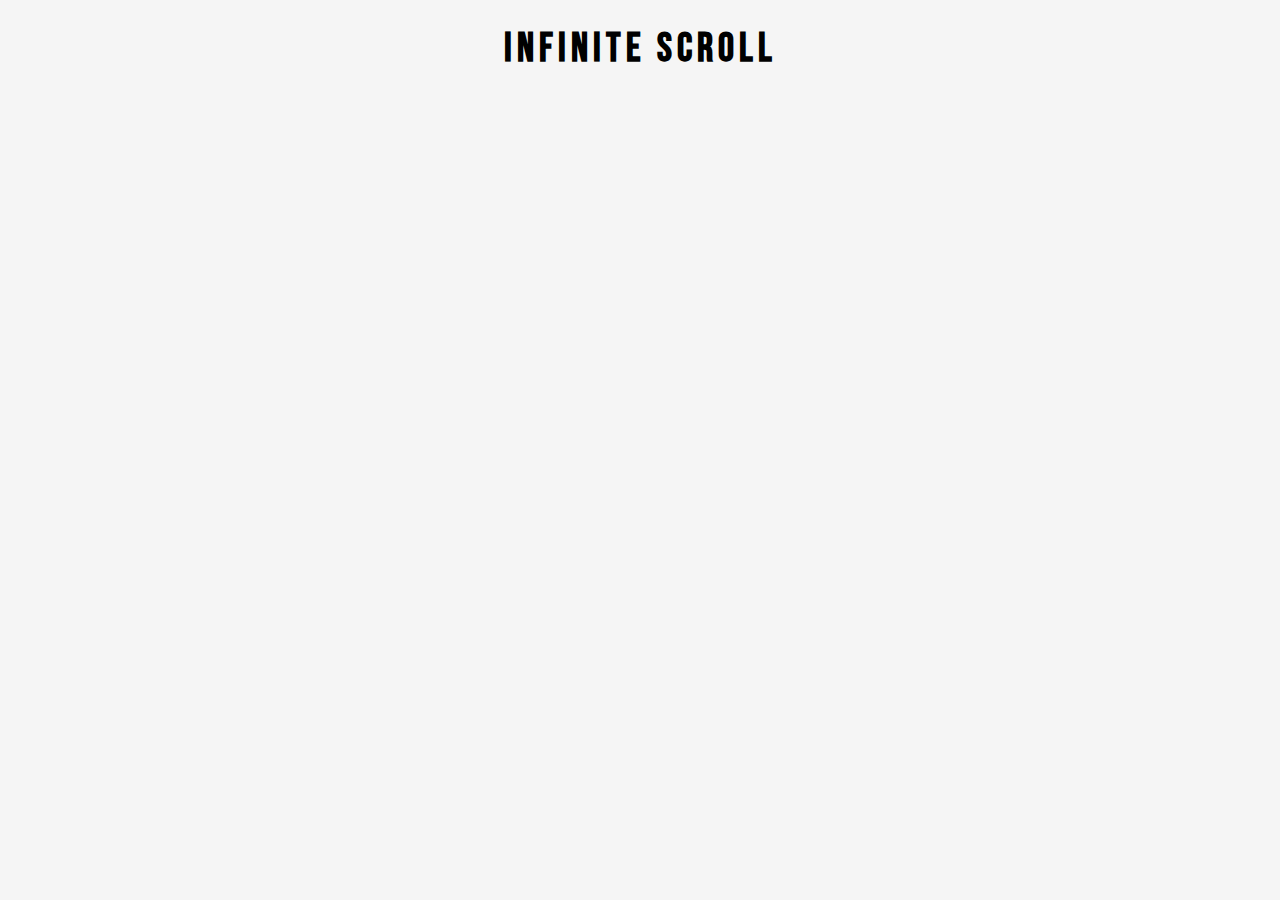
<file: infinite/index.html>
<!DOCTYPE html>
<html lang="en">
<head>
    <meta charset="UTF-8">
    <meta name="viewport" content="width=device-width, initial-scale=1.0">
    <title>Infinite Scroll</title>
    <link rel="icon" type="image/png" href="https://s2.googleusercontent.com/s2/favicons?domain=www.jacinto.design">
    <link rel="stylesheet" href="style.css">
</head>
<body>
    <!-- Title -->
    <h1>INFINITE SCROLL</h1>
    <!-- Loader -->
    <div class="loader" id="loader" hidden>
        <img src="loader.svg" alt="Loading">
    </div>
    <!-- Image Container -->
    <div class="image-container" id="image-container"></div>
    <!-- Script -->
    <script src="script.js"></script>
</body>
</html>
</file>
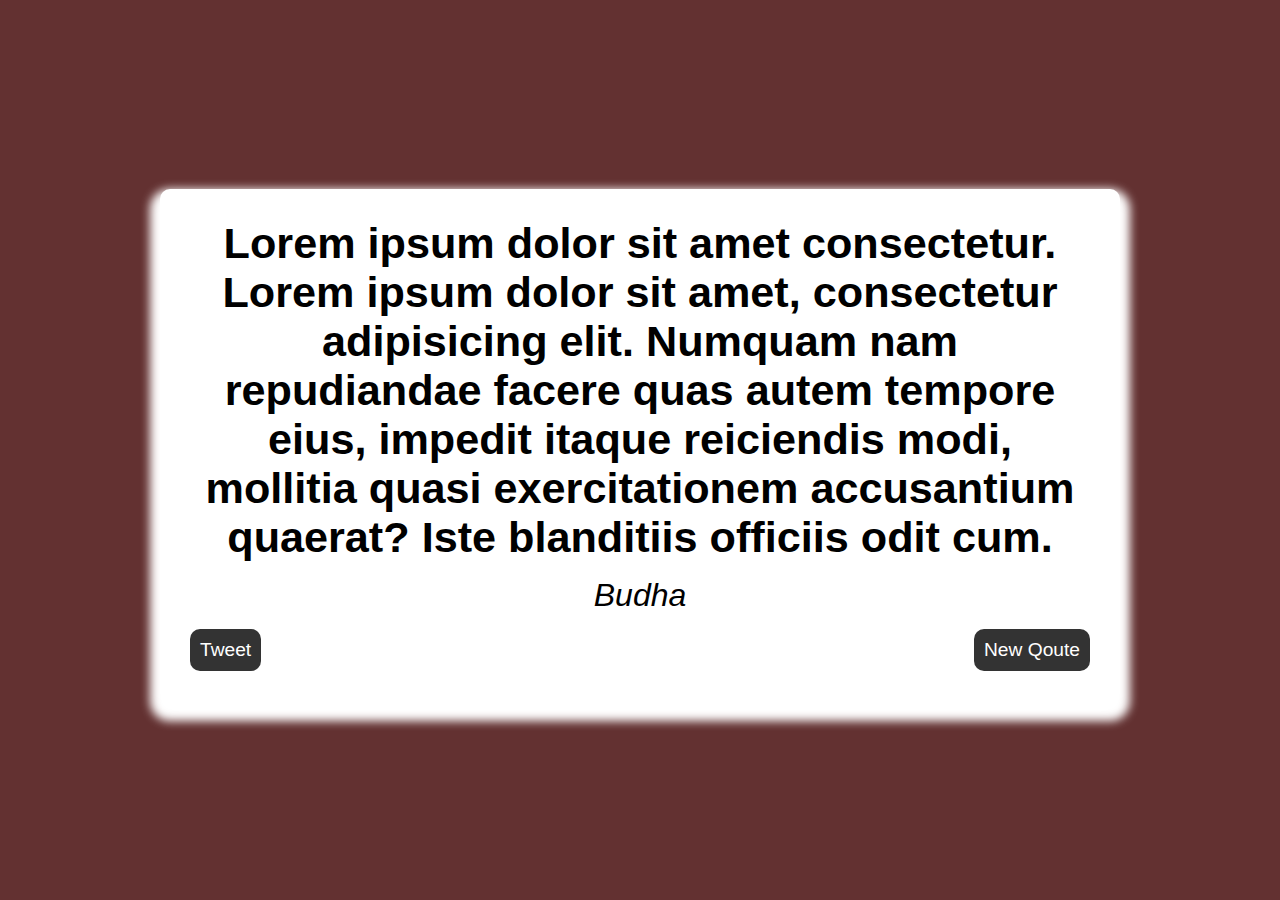
<file: qouteGenerator/index.html>
<!DOCTYPE html>
<html lang="en">
<head>
    <meta charset="UTF-8">
    <meta name="viewport" content="width=device-width, initial-scale=1.0">
    <title>Qoute Generator</title>
    <link rel="stylesheet" href="styles.css">
</head>
<body>
    <div class="qoute-container" id="qoute-container">
        <div class="qoute-text" id="qoute-text" >
            <span class="qoute" id="qoute">Lorem ipsum dolor sit amet consectetur. Lorem ipsum dolor sit amet, consectetur adipisicing elit. Numquam nam repudiandae facere quas autem tempore eius, impedit itaque reiciendis modi, mollitia quasi exercitationem accusantium quaerat? Iste blanditiis officiis odit cum.</span>
        </div>
        <div class="qoute-author" id="qoute-author">
            <span class="author" id="author">Budha</span>

        </div>
        <div class="button-container">
            <button class="twitter-btn" id="twitter-btn" title="tweet">Tweet</button>
            <button class="new-qoute" id="new-qoute" title="new qote" onclick="getApi()">New Qoute</button>
        </div>
    </div>
    
    <script src="script.js"></script>
</body>
</html>
</file>
<file: infinite/style.css>
@import url('https://fonts.googleapis.com/css2?family=Bebas+Neue&display=swap');

/* jFgS8tteGD425f4oZfygQVaVnD6gt6GucN2yyz3xFek */

html {
  box-sizing: border-box;
}

body {
  margin: 0;
  font-family: Bebas Neue, sans-serif;
  background: whitesmoke;
}

h1 {
  text-align: center;
  margin-top: 25px;
  margin-bottom: 15px;
  font-size: 40px;
  letter-spacing: 5px;
}

/* Loader */
.loader {
  position: fixed;
  top: 0;
  bottom: 0;
  left: 0;
  right: 0;
  background: rgba(255, 255, 255, 0.8);
}

.loader img {
  position: fixed;
  top: 50%;
  left: 50%;
  transform: translate(-50%, -50%);
}

/* Image Container */
.image-container {
  margin: 10px 30%;
}

.image-container img {
  width: 100%;
  margin-top: 5px;
}

/* Media Query: Large Smartphone */
@media screen and (max-width: 600px) {
  h1 {
    font-size: 20px;
  }

  .image-container {
    margin: 10px; 
  }
}
</file>
<file: qouteGenerator/styles.css>
html {
    margin: 0;
    box-sizing: border-box;
}
body{
    box-sizing: border-box;
    height: 97vh;
    background-color: #633131;
    text-align: center;
    display: flex;
    align-items: center;
    justify-content: center;
    color: #000;
    font-weight: 700;
    font-family: sans-serif;
}
.qoute-container{
    width: auto;
    max-width: 900px;
    border-radius: 10px;
    box-shadow: 0 10px 10px 10px white;
    background-color: white;
    padding: 30px;
}
.qoute-text{
    font-size: 2.7rem;
}
.qoute-author{
    font-weight: 400;
    font-size: 2rem;
    font-style: italic;
    margin-top: 15px;


}
.button-container{
    margin-top: 15px;
    display: flex;
    justify-content: space-between;

}
button{
    padding: 10px;
    background-color: #333;
    color: white;
    border: none;
    border-radius: 10px;
    box-shadow: 0 0.3rem white;
    font-size: 1.2rem;
}
button:hover{
    filter: brightness(110%);
    cursor: pointer;
}
button:active{
    transform: translate(0, 0.3rem);
    box-shadow: 0 0.1rem white;
}
.twitter-btn:hover{
    background-color: blue;
}
@media screen and (max-width: 1000px){
    .qoute-container{
        margin: auto 20px;
    }

}
</file>
